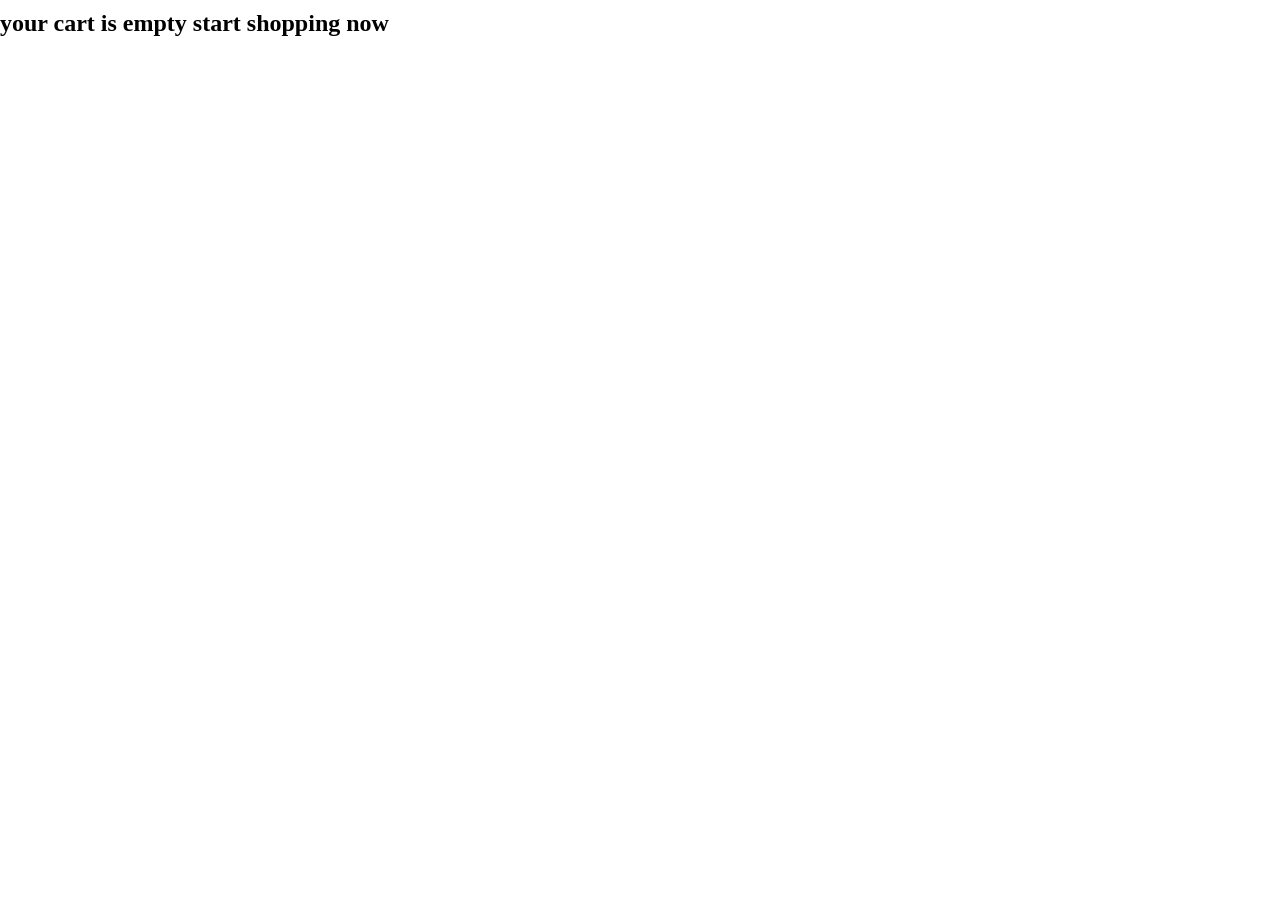
<file: Cart/Cart.html>
<!DOCTYPE html>
<html lang="en">
<head>
    <meta charset="UTF-8">
    <meta name="viewport" content="width=device-width, initial-scale=1.0">
    <title>Document</title>
    <link rel="stylesheet" href="./Cart.css">
</head>
<body>
    <div id="container">
        <div id="cartContent"></div>
        <div id="totalPrice"></div>
    </div>
    
    <script src="./Cart.js"></script>
</body>
</html>
</file>
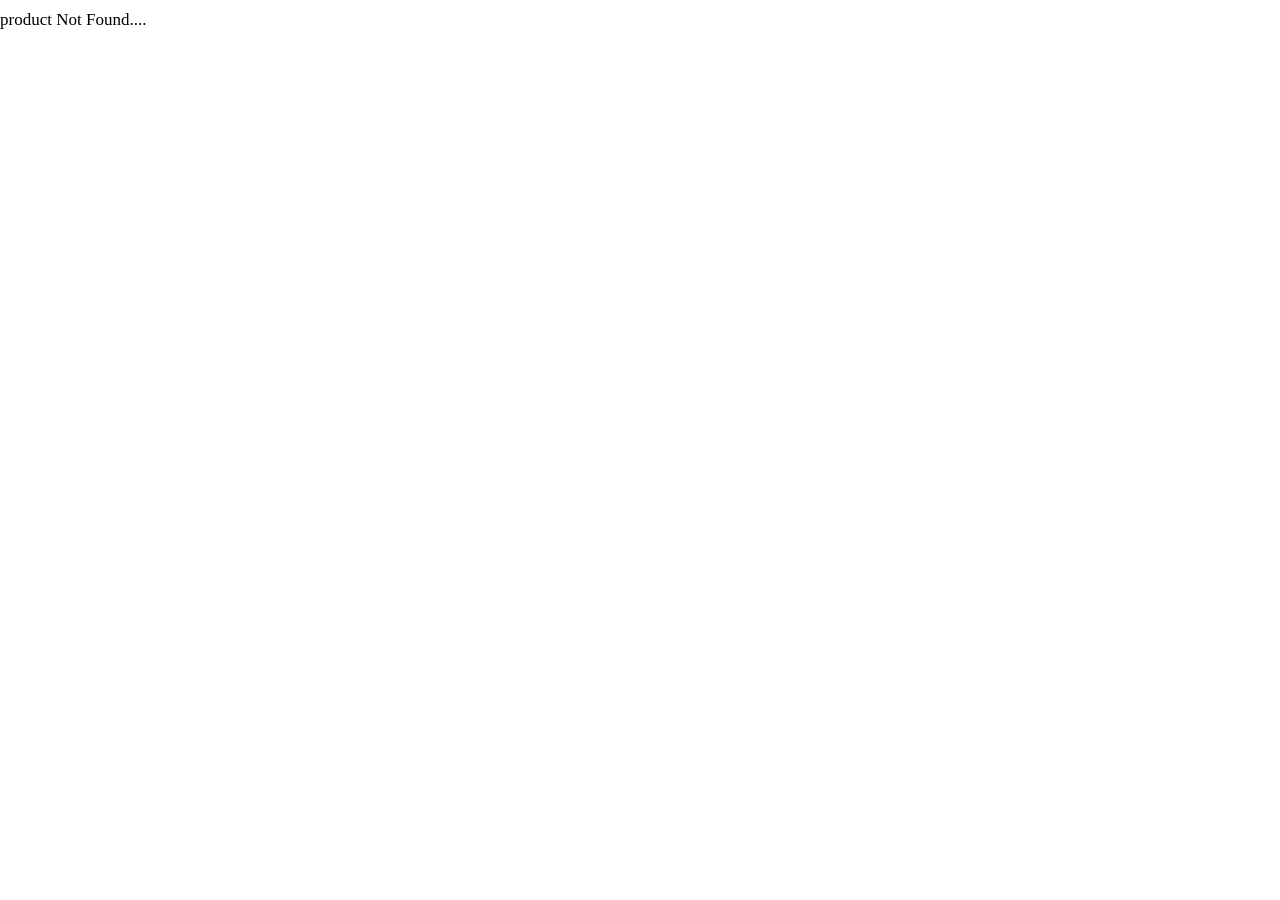
<file: ViewMore/Viewmore.html>
<!DOCTYPE html>
<html lang="en">
<head>
    <meta charset="UTF-8">
    <meta name="viewport" content="width=device-width, initial-scale=1.0">
    <title>Document</title>
    <link rel="stylesheet" href="./Viewmore.css">
</head>
<body>
    <div id="productDetails">Welcome to our page</div>
    
    <script src="./Viewmore.js"></script>
</body>
</html>
</file>
<file: Cart/Cart.css>
*{
    margin: 0;
    padding: 0;
    box-sizing: border-box;
}
main{
    width: 1200px;
    height: 370px;
    display: flex;
    border: 2px solid rgb(167, 167, 167);
    margin-top: 20px;
    margin-left: 130px;
    background-color: rgb(243, 241, 241);
}
img{
    height: 320px;
    width: 400px;
    /* border: 2px solid black; */
    margin-left: 20px;
    margin-top: 20px;
}
p{
    margin-top: 10px;
    font-size: 18px;
}
#box{
    margin-top: 30px;
    margin-left: 60px;
}
h2{
    margin-top: 10px;
}
#bill{
    height: 45px;
    width: 200px;
    margin-top: 20px;
    margin-left: 1110px;
    margin-bottom: 50px;
    text-align: center;
    padding-top: 7px;
    border-radius: 10px;
    /* background-color:rgb(209, 67, 67); */
}
button{
    height: 40px;
    width: 100px;
    /* margin-left: 110px; */
    margin-top: 20px;
    background-color: orangered;
    border-radius: 15px;
    font-size: 15px;
    border: none;
    font-weight: 600;
}
#btn{
     height: 40px;
    width: 150px;
    margin-left: 20px;
    background-color:rgb(192, 184, 184);
}
</file>
<file: ViewMore/Viewmore.css>
*{
    margin: 0;
    padding: 0;
    box-sizing: border-box;
}

#more{
    display: flex;
    width: 1100px;
    height: 335px;
    margin-left: 200px;
    margin-top: 20px;
    border: 2px solid rgb(156, 155, 155);
    background-color:rgba(245, 243, 243, 0.591);
}
img{
    height: 300px;
    width: 500px;
    border: 2px solid rgb(172, 171, 171);
    border-radius: 10px;
    margin-top: 15px;
    margin-left: 20px;
}
#box{
    margin-top: 20px;
    margin-left: 60px;
}
p{
    font-size: 17px;
    margin-top: 10px;
}
#btn{
    height: 30px;
    width: 100px;
    margin-top: 20px;
    border-radius: 5px;
    background-color: orangered;
    color: white;
    font-weight: 700;
}
#bttn{
    height: 30px;
    width: 100px;
    margin-top: 20px;
    border-radius: 5px;
    background-color:rgb(128, 128, 177);
    color: black;
    margin-left: 20px;
    font-weight: 700;
}

#rating{
    font-size: 22px;
}
h1{

margin-top: 60px;
}
hr{
    margin-top: 10px;
}
</file>
